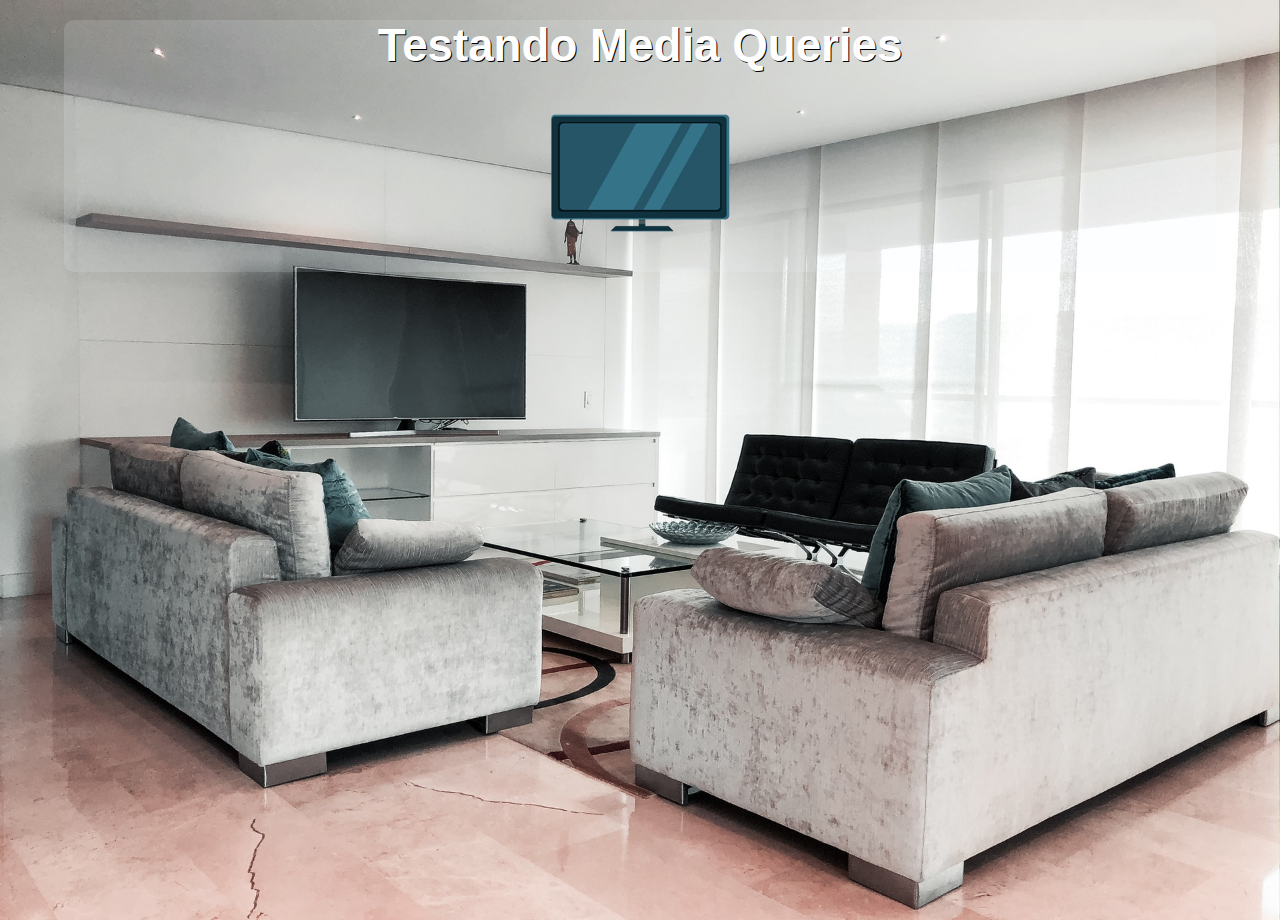
<file: index.html>
<!DOCTYPE html>
<html lang="pt-br">
<head>
    <meta charset="UTF-8">
    <meta name="viewport" content="width=device-width, initial-scale=1.0">
    <title>Media Query</title>
    <link rel="stylesheet" href="estilos/style.css" media="all">
    <link rel="stylesheet" href="estilos/media-query.css">
</head>
<body>
    <main>
        <h1>Testando Media Queries</h1>
        <img id="ph" src="imagens/icon-phone.png" alt="">
        <img id="ta" src="imagens/icon-tablet.png" alt="">
        <img id="pr" src="imagens/icon-print.png" alt="">
        <img id="pc" src="imagens/icon-pc.png" alt="">
        <img id="tv" src="imagens/icon-tv.png" alt="">
    </main>
</body>
</html>
</file>
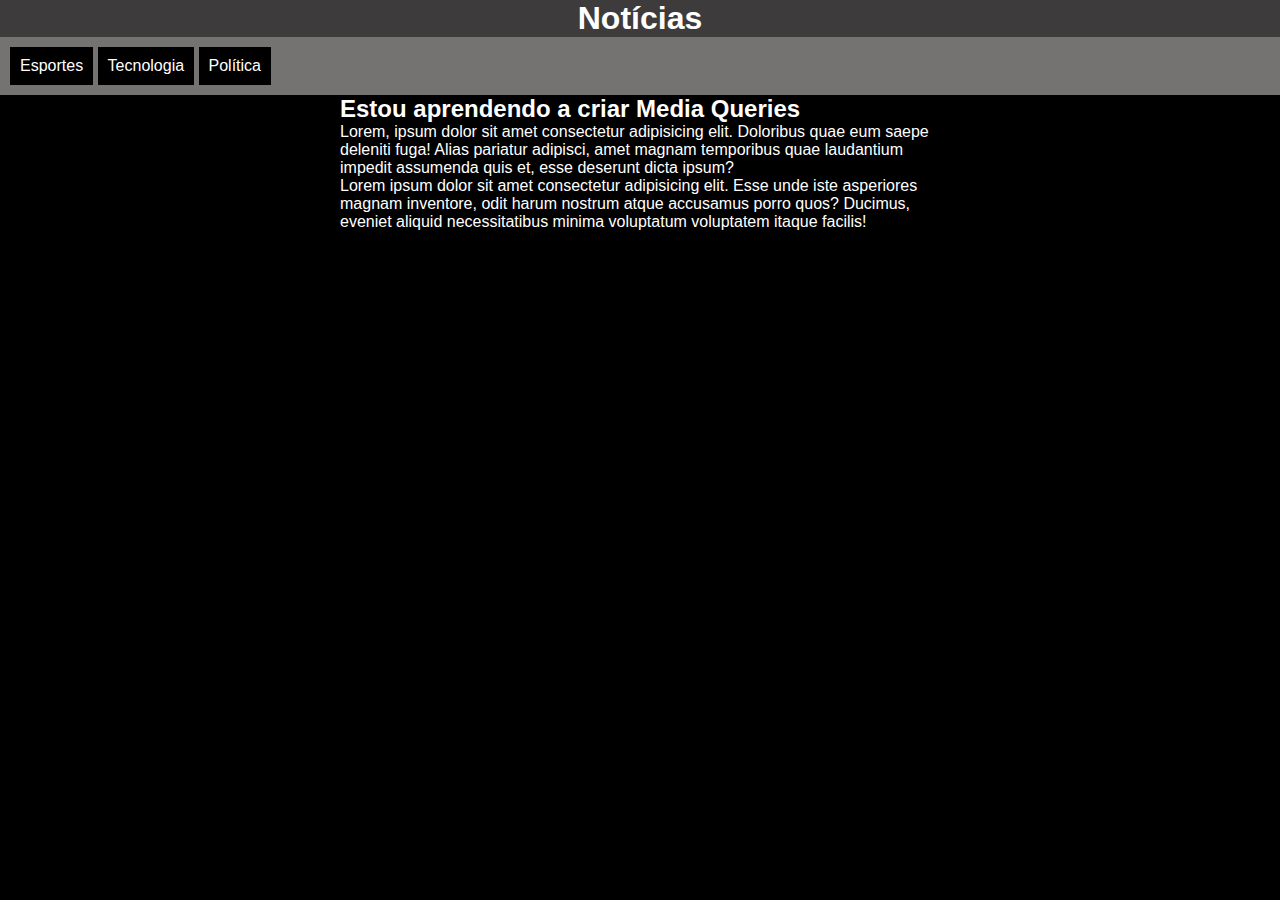
<file: mq001/index.html>
<!DOCTYPE html>
<html lang="pt-br">
<head>
    <meta charset="UTF-8">
    <meta name="viewport" content="width=device-width, initial-scale=1.0">
    <title>Media Query</title>
    <link rel="stylesheet" href="estilos/tela.css" media="screen">
    <link rel="stylesheet" href="estilos/impressora.css" media="print">
</head>

<body>
    <header>
        <h1>Notícias</h1>
        <menu>
            <ul>
                <li>Esportes</li>
                <li>Tecnologia</li>
                <li>Política</li>
            </ul>
        </menu>
    </header>
    <main>
        <article>
            <h2>Estou aprendendo a criar Media Queries</h2>
            <p>Lorem, ipsum dolor sit amet consectetur adipisicing elit. Doloribus quae eum saepe deleniti fuga! Alias pariatur adipisci, amet magnam temporibus quae laudantium impedit assumenda quis et, esse deserunt dicta ipsum?</p>
            <p>
                Lorem ipsum dolor sit amet consectetur adipisicing elit. Esse unde iste asperiores magnam inventore, odit harum nostrum atque accusamus porro quos? Ducimus, eveniet aliquid necessitatibus minima voluptatum voluptatem itaque facilis!
            </p>
        </article>
    </main>
</body>
</html>
</file>
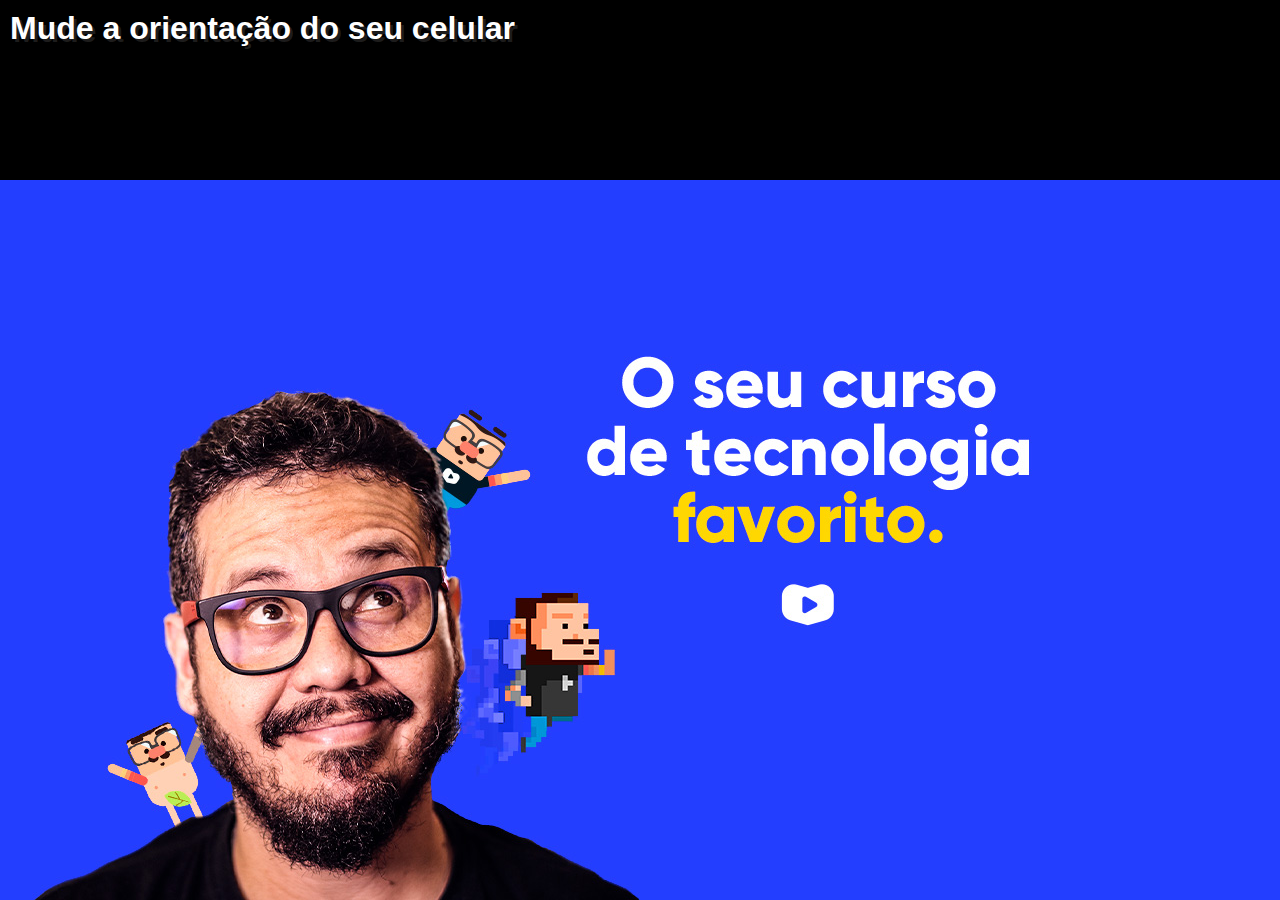
<file: mq002/index.html>
<!DOCTYPE html>
<html lang="pt-br">
<head>
    <meta charset="UTF-8">
    <meta name="viewport" content="width=device-width, initial-scale=1.0">
    <title>Media Query</title>
    <link rel="stylesheet" href="estilos/style.css" media="all">
    <link rel="stylesheet" href="estilos/retrado.css" media="screen and (orientation: portrait)">
    <link rel="stylesheet" href="estilos/paisagem.css" media="screen and (orientation: landscape)">
</head>

<body>
    <h1>Mude a orientação do seu celular</h1>
</body>
</html>
</file>
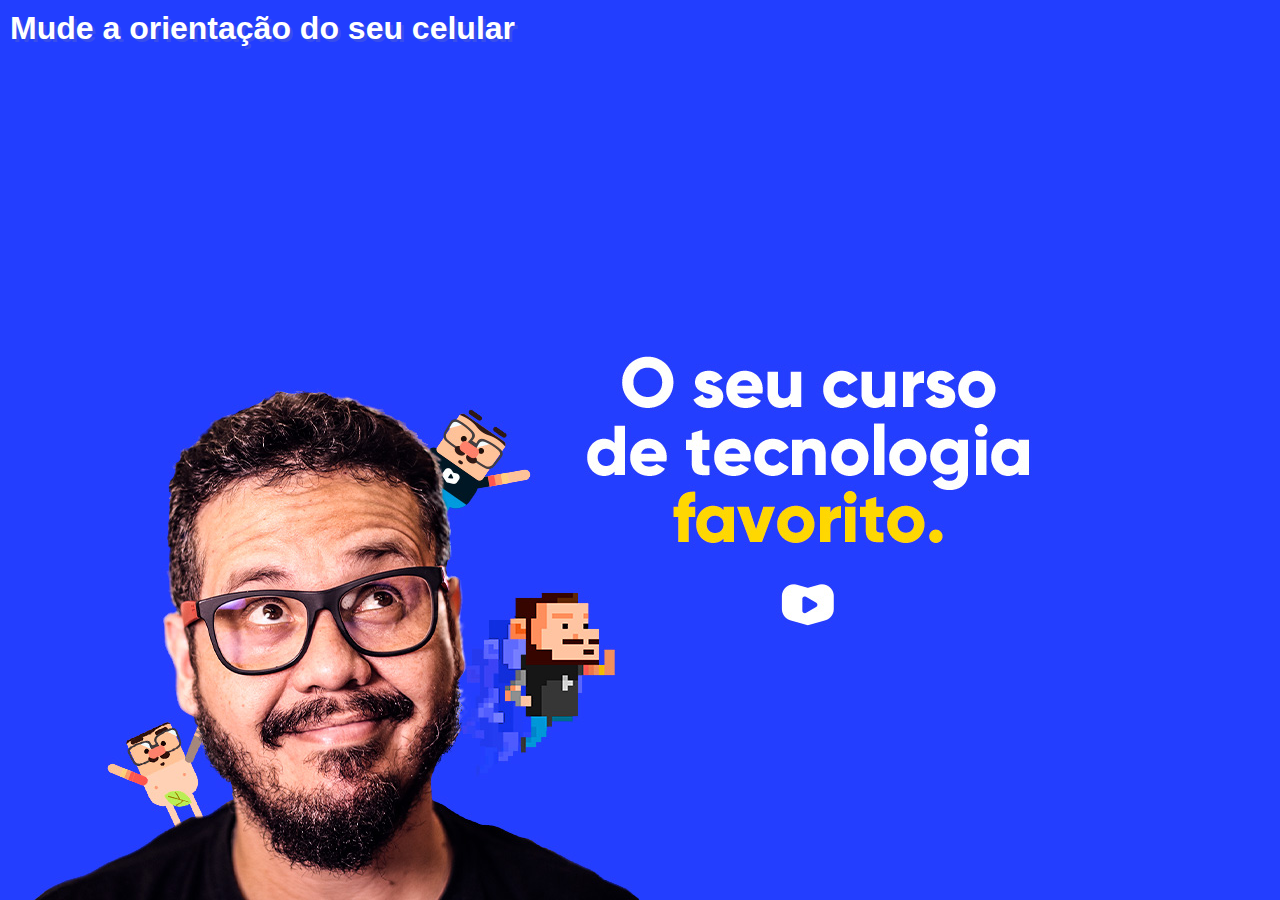
<file: mq003/index.html>
<!DOCTYPE html>
<html lang="pt-br">
<head>
    <meta charset="UTF-8">
    <meta name="viewport" content="width=device-width, initial-scale=1.0">
    <title>Media Query</title>
    <link rel="stylesheet" href="estilos/style.css">
</head>

<body>
    <h1>Mude a orientação do seu celular</h1>
</body>
</html>
</file>
<file: estilos/style.css>
@charset "UTF-8";

*
{
    font-family: Arial, Helvetica, sans-serif;
    font-size: 1.3em;
    margin: 0px;
    padding: 0px;
    box-sizing: border-box;
}

body, html
{
    width: 100vw;
    height: 100vh;
}

body
{
    background: black url(../imagens/back-phone.jpg) no-repeat;
    background-size: cover;
    background-position: center center;
}

main
{
    background-color: rgba(240, 248, 255, 0.144);
    width: 90vw;
    margin: auto;
    border-radius: 10px;
    margin-top: 20px;
}

h1
{
    text-align: center;
    color: white;
    text-shadow: 1px 1px 0px rgb(0, 0, 0);
}


img
{
    display: block;
    margin: auto;
}

#ph
{
    display: block;
}

#ta
{
    display: none;
}

#pr
{
    display: none;
}

#pc
{
    display: none;
}

#tv
{
    display: none;
}
</file>
<file: estilos/media-query.css>
@charset "UTF-8";

@media print
{

    *
    {
        font-family: 'Courier New', Courier, monospace;
    }

    main h1
    {
        text-shadow: none;
        color: black;
    }

    main
    {
        border: 2px solid black;
    }

    body
    {
        background-image: url(../imagens/back-print.jpg);
    }

    #ph{display: none;}
    #ta{display: none;}
    #pr{display: block;}
    #pc{display: none;}
    #tv{display: none;}
}

@media screen and (min-width: 768px) and (max-width: 992px)
{
        body
        {
            background-image: url(../imagens/back-tablet.jpg);
        }

    #ph{display: none;}
    #ta{display: block;}
    #pr{display: none;}
    #pc{display: none;}
    #tv{display: none;}
}

@media screen and (min-width: 992px) and (max-width: 1200px)
{
        body
        {
            background-image: url(../imagens/back-pc.jpg);
        }
        
    #ph{display: none;}
    #ta{display: none;}
    #pr{display: none;}
    #pc{display: block;}
    #tv{display: none;}
}

@media screen and (min-width: 1201px)
{
        body
        {
            background-image: url(../imagens/back-tv.jpg);
        }

    #ph{display: none;}
    #ta{display: none;}
    #pr{display: none;}
    #pc{display: none;}
    #tv{display: block;}
}
</file>
<file: mq001/estilos/tela.css>
@charset "UTF-8";

*
{
    margin: 0px;
    padding: 0px;
}

html
{
    font-family: Arial, Helvetica, sans-serif;
    font-size: 1em;
}

body
{
    background-color: black;
    color: white;
}

header
{background-color: rgb(61, 59, 59);}

header > h1
{
    text-align: center;
}

menu ul
{
    background-color: rgb(117, 114, 114);
    list-style-type: none;
    padding: 10px;
}

menu li
{
    display: inline-block;
    padding: 10px;
    background-color: black;
}

article
{
    width: 600px;
    display: block;
    margin: auto;
}
</file>
<file: mq001/estilos/impressora.css>
@charset "UTF-8";

*
{
    margin: 10px;
    padding: 10px;
}

html
{
    font-family: 'Courier New', Courier, monospace;
    font-size: 1.5em;
    line-height: 1.5em;
}

menu
{
    display: none;
}

article
{
    width: 100%;
}

article::after
{
    content: 'Esse artigo foi impresso através do site www.cursoemvideo.com';
}
</file>
<file: mq002/estilos/style.css>
@charset "UTF-8";

*
{
    margin: 0px;
    padding: 0px;
    font-family: Arial, Helvetica, sans-serif;
}

html, body
{
    width: 100vw;
    height: 100vh;
    background-color: black;
    background-repeat: no-repeat;
    background-size: contain;
    
}

h1
{
    color: white;
    text-shadow: 3px 3px 0px rgba(156, 150, 150, 0.192);
    padding: 10px;
}
</file>
<file: mq002/estilos/retrado.css>
@charset "UTF-8";

body
{
    background-image: url(../imagens/cev-portrait.jpg);
    background-position: center bottom;
}
</file>
<file: mq002/estilos/paisagem.css>
@charset "UTF-8";

body
{
    background-image: url(../imagens/cev-landscape.jpg);
    background-position: left bottom;
}
</file>
<file: mq003/estilos/style.css>
@charset "UTF-8";

@media screen and (orientation: portrait)
{
    body
    {
    background-image: url(../imagens/cev-portrait.jpg);
    background-position: center bottom;
    }
}

@media screen and (orientation: landscape)
{
    body
    {
    background-image: url(../imagens/cev-landscape.jpg);
    background-position: left bottom;
    }
}

*
{
    margin: 0px;
    padding: 0px;
    font-family: Arial, Helvetica, sans-serif;
}

html, body
{
    width: 100vw;
    height: 100vh;
    background-color: #223eff;
    background-repeat: no-repeat;
    background-size: contain;
    
}

h1
{
    color: white;
    text-shadow: 3px 3px 0px rgba(156, 150, 150, 0.192);
    padding: 10px;
}
</file>
